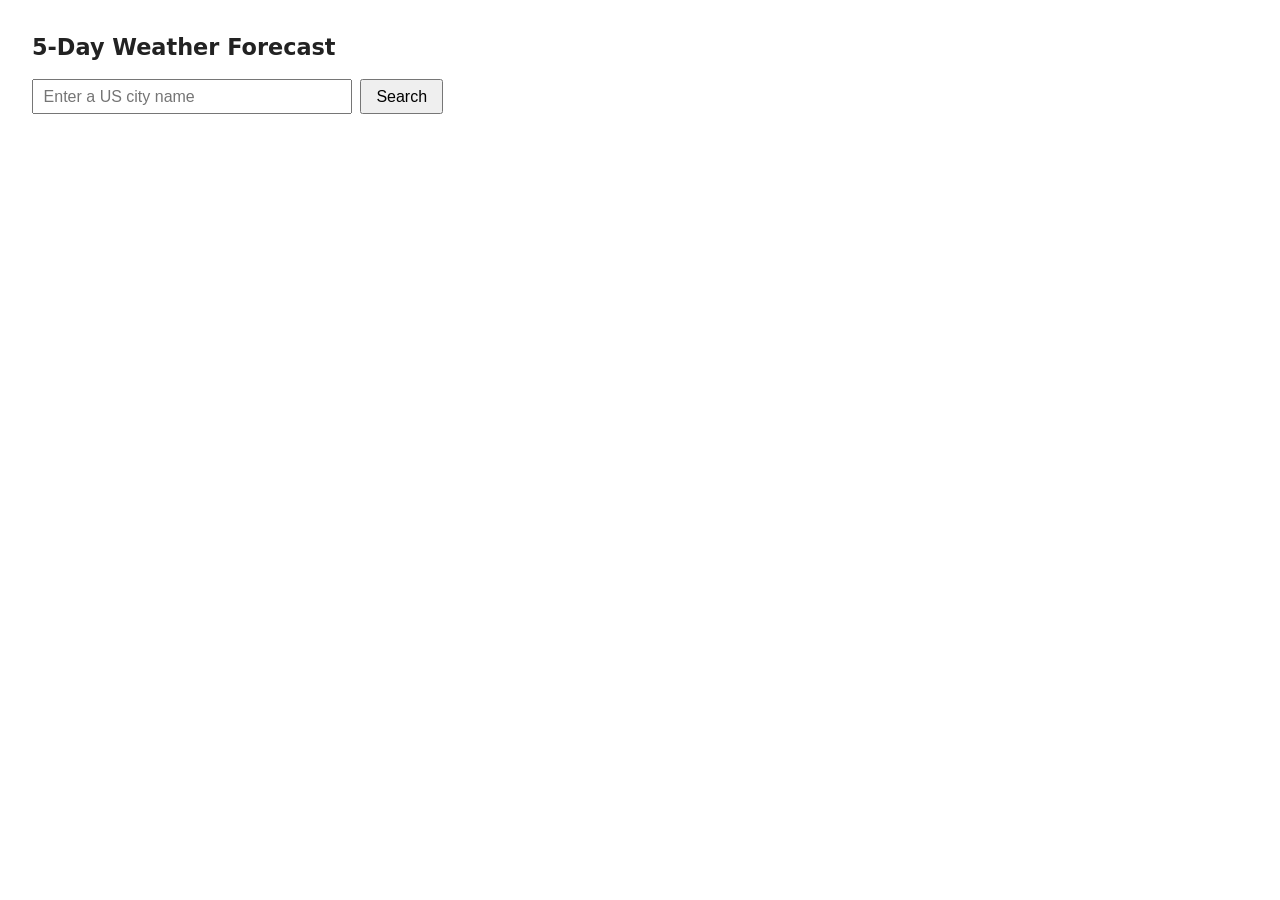
<file: example-result-1/index.html>
<!DOCTYPE html>
<html lang="en">
  <head>
    <meta charset="UTF-8" />
    <meta name="viewport" content="width=device-width, initial-scale=1.0" />
    <title>Weather App — 5-Day Forecast</title>
    <link rel="stylesheet" href="styles.css" />
  </head>
  <body>
    <main>
      <h1>5-Day Weather Forecast</h1>

      <form id="search-form">
        <input
          id="city-input"
          type="search"
          name="city"
          placeholder="Enter a US city name"
          autocomplete="off"
        />
        <button id="search-button" type="submit">Search</button>
      </form>

      <div id="loading" hidden>Loading…</div>
      <div id="error" hidden></div>
      <div id="forecast-container"></div>
    </main>

    <script type="module" src="js/ui.js"></script>
  </body>
</html>
</file>
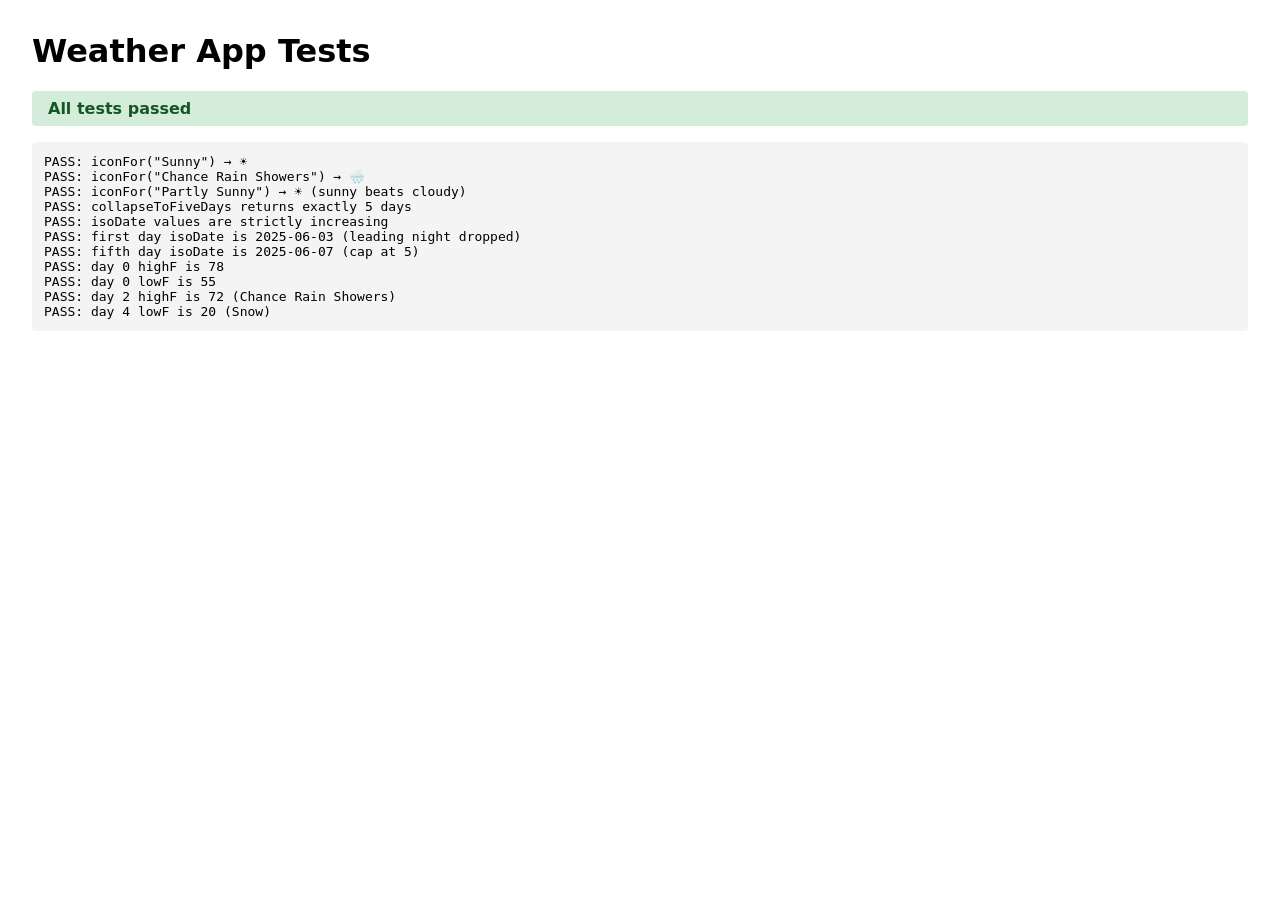
<file: example-result-1/test.html>
<!DOCTYPE html>
<html lang="en">
<head>
  <meta charset="UTF-8" />
  <title>Weather App Tests</title>
  <style>
    body { font-family: system-ui, sans-serif; margin: 2rem; }
    #banner { padding: 0.5rem 1rem; border-radius: 4px; font-weight: bold; margin-bottom: 1rem; }
    .pass { background: #d4edda; color: #155724; }
    .fail { background: #f8d7da; color: #721c24; }
    pre { background: #f4f4f4; padding: 0.75rem; border-radius: 4px; white-space: pre-wrap; }
  </style>
</head>
<body>
  <h1>Weather App Tests</h1>
  <div id="banner">Running tests&hellip;</div>
  <pre id="log"></pre>

  <script type="module">
    import { iconFor } from './js/icons.js';
    import { collapseToFiveDays } from './js/transform.js';

    const SUN = '\u2600\uFE0F';   // ☀️
    const RAIN = '\uD83C\uDF27\uFE0F'; // 🌧️

    const logEl = document.getElementById('log');
    let failed = 0;

    function log(line) {
      logEl.textContent += line + '\n';
    }

    function assertEqual(actual, expected, label) {
      const ok = Object.is(actual, expected);
      console.assert(ok, label, { actual, expected });
      if (ok) {
        log(`PASS: ${label}`);
      } else {
        failed += 1;
        log(`FAIL: ${label}\n  expected: ${JSON.stringify(expected)}\n  actual:   ${JSON.stringify(actual)}`);
      }
    }

    // -----------------------------------------------------------------
    // Icon checks (Requirements 3.3, 3.4, 3.6 precedence, 3.5, 3.7)
    // -----------------------------------------------------------------
    assertEqual(iconFor('Sunny'), SUN, 'iconFor("Sunny") → ☀️');
    assertEqual(iconFor('Chance Rain Showers'), RAIN, 'iconFor("Chance Rain Showers") → 🌧️');
    assertEqual(iconFor('Partly Sunny'), SUN, 'iconFor("Partly Sunny") → ☀️ (sunny beats cloudy)');

    // -----------------------------------------------------------------
    // collapseToFiveDays check (Requirement 2.4)
    //
    // Fixture uses local-time ISO strings (no offset) so the grouping
    // by local calendar date is deterministic across timezones.
    //
    // Shape: one leading night-only period (should be dropped), then
    // six complete day/night pairs (should be capped at the first 5).
    // -----------------------------------------------------------------
    const fixture = [
      // Leading night-only edge — should be dropped.
      { startTime: '2025-06-02T22:00:00', isDaytime: false, temperature: 54, temperatureUnit: 'F', shortForecast: 'Clear' },

      // 2025-06-03 — Sunny
      { startTime: '2025-06-03T12:00:00', isDaytime: true,  temperature: 78, temperatureUnit: 'F', shortForecast: 'Sunny' },
      { startTime: '2025-06-03T22:00:00', isDaytime: false, temperature: 55, temperatureUnit: 'F', shortForecast: 'Clear' },

      // 2025-06-04 — Partly Sunny
      { startTime: '2025-06-04T12:00:00', isDaytime: true,  temperature: 80, temperatureUnit: 'F', shortForecast: 'Partly Sunny' },
      { startTime: '2025-06-04T22:00:00', isDaytime: false, temperature: 58, temperatureUnit: 'F', shortForecast: 'Partly Cloudy' },

      // 2025-06-05 — Chance Rain Showers
      { startTime: '2025-06-05T12:00:00', isDaytime: true,  temperature: 72, temperatureUnit: 'F', shortForecast: 'Chance Rain Showers' },
      { startTime: '2025-06-05T22:00:00', isDaytime: false, temperature: 52, temperatureUnit: 'F', shortForecast: 'Rain Likely' },

      // 2025-06-06 — Cloudy
      { startTime: '2025-06-06T12:00:00', isDaytime: true,  temperature: 70, temperatureUnit: 'F', shortForecast: 'Cloudy' },
      { startTime: '2025-06-06T22:00:00', isDaytime: false, temperature: 50, temperatureUnit: 'F', shortForecast: 'Overcast' },

      // 2025-06-07 — Snow
      { startTime: '2025-06-07T12:00:00', isDaytime: true,  temperature: 35, temperatureUnit: 'F', shortForecast: 'Snow' },
      { startTime: '2025-06-07T22:00:00', isDaytime: false, temperature: 20, temperatureUnit: 'F', shortForecast: 'Snow Showers' },

      // 2025-06-08 — Clear (should be cut off by the 5-day cap)
      { startTime: '2025-06-08T12:00:00', isDaytime: true,  temperature: 82, temperatureUnit: 'F', shortForecast: 'Clear' },
      { startTime: '2025-06-08T22:00:00', isDaytime: false, temperature: 60, temperatureUnit: 'F', shortForecast: 'Clear' },
    ];

    const days = collapseToFiveDays(fixture);

    assertEqual(days.length, 5, 'collapseToFiveDays returns exactly 5 days');

    // Strictly increasing isoDate.
    let strictlyIncreasing = true;
    for (let i = 1; i < days.length; i += 1) {
      if (!(days[i].isoDate > days[i - 1].isoDate)) {
        strictlyIncreasing = false;
        break;
      }
    }
    assertEqual(strictlyIncreasing, true, 'isoDate values are strictly increasing');

    // Spot-check the first and last isoDate (first-5 cap, leading-night drop).
    assertEqual(days[0].isoDate, '2025-06-03', 'first day isoDate is 2025-06-03 (leading night dropped)');
    assertEqual(days[4].isoDate, '2025-06-07', 'fifth day isoDate is 2025-06-07 (cap at 5)');

    // Highs come from the day period; lows come from the night period.
    assertEqual(days[0].highF, 78, 'day 0 highF is 78');
    assertEqual(days[0].lowF,  55, 'day 0 lowF is 55');
    assertEqual(days[2].highF, 72, 'day 2 highF is 72 (Chance Rain Showers)');
    assertEqual(days[4].lowF,  20, 'day 4 lowF is 20 (Snow)');

    // -----------------------------------------------------------------
    // Banner
    // -----------------------------------------------------------------
    const banner = document.getElementById('banner');
    if (failed === 0) {
      banner.textContent = 'All tests passed';
      banner.className = 'pass';
    } else {
      banner.textContent = `Some tests failed — see console (${failed} failing)`;
      banner.className = 'fail';
    }
  </script>
</body>
</html>
</file>
<file: example-result-1/styles.css>
/* Minimal styling for the Weather App.
   Goals (task 6.1): table readability, visible loading indicator,
   visible error styling. No redesign. */

body {
  font-family: system-ui, -apple-system, Segoe UI, Roboto, sans-serif;
  margin: 2rem;
  color: #222;
  line-height: 1.4;
}

h1 {
  font-size: 1.4rem;
  margin: 0 0 1rem;
}

/* Search form: small gap between input and button. */
#search-form {
  display: flex;
  gap: 0.5rem;
  margin-bottom: 1rem;
}

#city-input {
  flex: 0 1 20rem;
  padding: 0.4rem 0.6rem;
  font-size: 1rem;
}

#search-button {
  padding: 0.4rem 0.9rem;
  font-size: 1rem;
  cursor: pointer;
}

/* Loading indicator: clearly visible while a search is in flight. */
#loading {
  margin: 0.75rem 0;
  padding: 0.5rem 0.75rem;
  background: #eef5ff;
  border: 1px solid #8ab4f8;
  color: #1a3e8c;
  font-weight: 600;
  border-radius: 4px;
}

/* Error message: visibly distinct so the user notices it. */
#error {
  margin: 0.75rem 0;
  padding: 0.5rem 0.75rem;
  background: #fdecea;
  border: 1px solid #d93025;
  color: #a50e0e;
  font-weight: 600;
  border-radius: 4px;
}

/* Forecast table: borders, padding, legible typography. */
.forecast-table {
  border-collapse: collapse;
  margin-top: 1rem;
  min-width: 28rem;
}

.forecast-table th,
.forecast-table td {
  border: 1px solid #ccc;
  padding: 0.4rem 0.75rem;
  text-align: left;
  vertical-align: middle;
}

.forecast-table thead th {
  background: #f2f2f2;
  font-weight: 600;
}

.forecast-table tbody tr:nth-child(even) {
  background: #fafafa;
}

.forecast-table .icon-cell {
  font-size: 1.4rem;
  text-align: center;
  width: 2.5rem;
}
</file>
